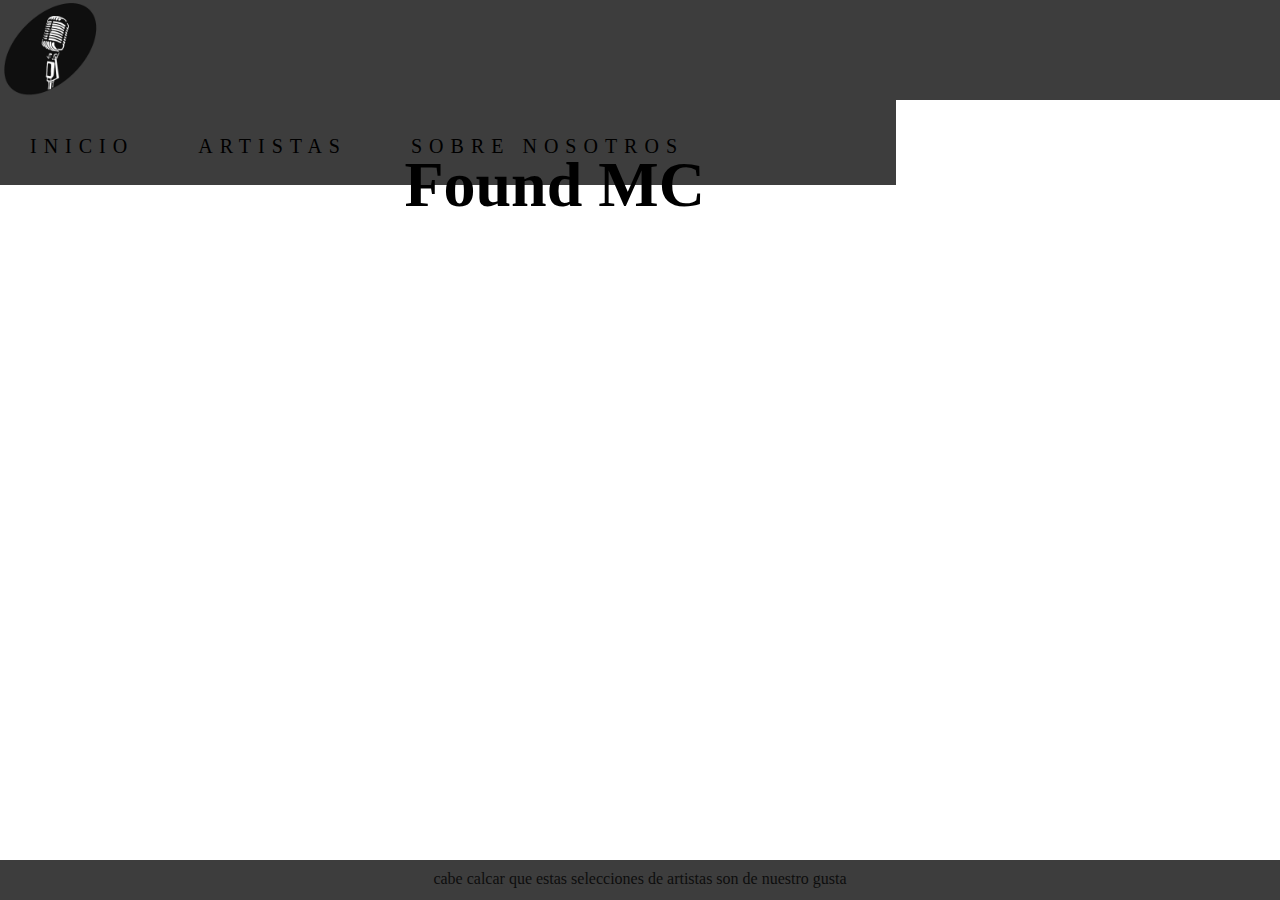
<file: index.html>
<!DOCTYPE html>
<html lang="en">
<head>
    <meta charset="UTF-8">
    <meta http-equiv="X-UA-Compatible" content="IE=edge">
    <meta name="viewport" content="width=device-width, initial-scale=1.0">   
    <title>FoundMC</title>
    <link href="https://cdn.jsdelivr.net/npm/bootstrap@5.1.3/dist/css/bootstrap.min.css" rel="stylesheet" integrity="sha384-1BmE4kWBq78iYhFldvKuhfTAU6auU8tT94WrHftjDbrCEXSU1oBoqyl2QvZ6jIW3" crossorigin="anonymous">

    <link rel="stylesheet" href="/estilos/estilos.css">
    
</head>
<body>
<header class="header">
  <div class="recuadro">
    <div id="logo">
      <img src="/imagenes/mic.png" alt="image"width="100"height="100">
   </div>    
 <nav class="nav">   
    <ul >
        <li><a href="index.html">inicio</a>
        </li>
        <li><a href="html/artistas.html" class="enlace_art">artistas</a>
        </li>
        <li><a href="html/sobre_nosotros.html" class="enlace_sb">sobre nosotros</a>
        </li>
    </ul>
  </nav>
</div> 
</header>

    <div class="titulo">
        <h1 >
           Found MC
        </h1>
    </div>

  <footer class="footer"> 
    <div class="texto_footer">
        <p> cabe calcar que estas selecciones de artistas son de nuestro gusta</p>
    </div>
  </footer>
  <script src="https://cdn.jsdelivr.net/npm/@popperjs/core@2.10.2/dist/umd/popper.min.js" integrity="sha384-7+zCNj/IqJ95wo16oMtfsKbZ9ccEh31eOz1HGyDuCQ6wgnyJNSYdrPa03rtR1zdB" crossorigin="anonymous"></script>
<script src="https://cdn.jsdelivr.net/npm/bootstrap@5.1.3/dist/js/bootstrap.min.js" integrity="sha384-QJHtvGhmr9XOIpI6YVutG+2QOK9T+ZnN4kzFN1RtK3zEFEIsxhlmWl5/YESvpZ13" crossorigin="anonymous"></script>
</body>
</html>
</file>
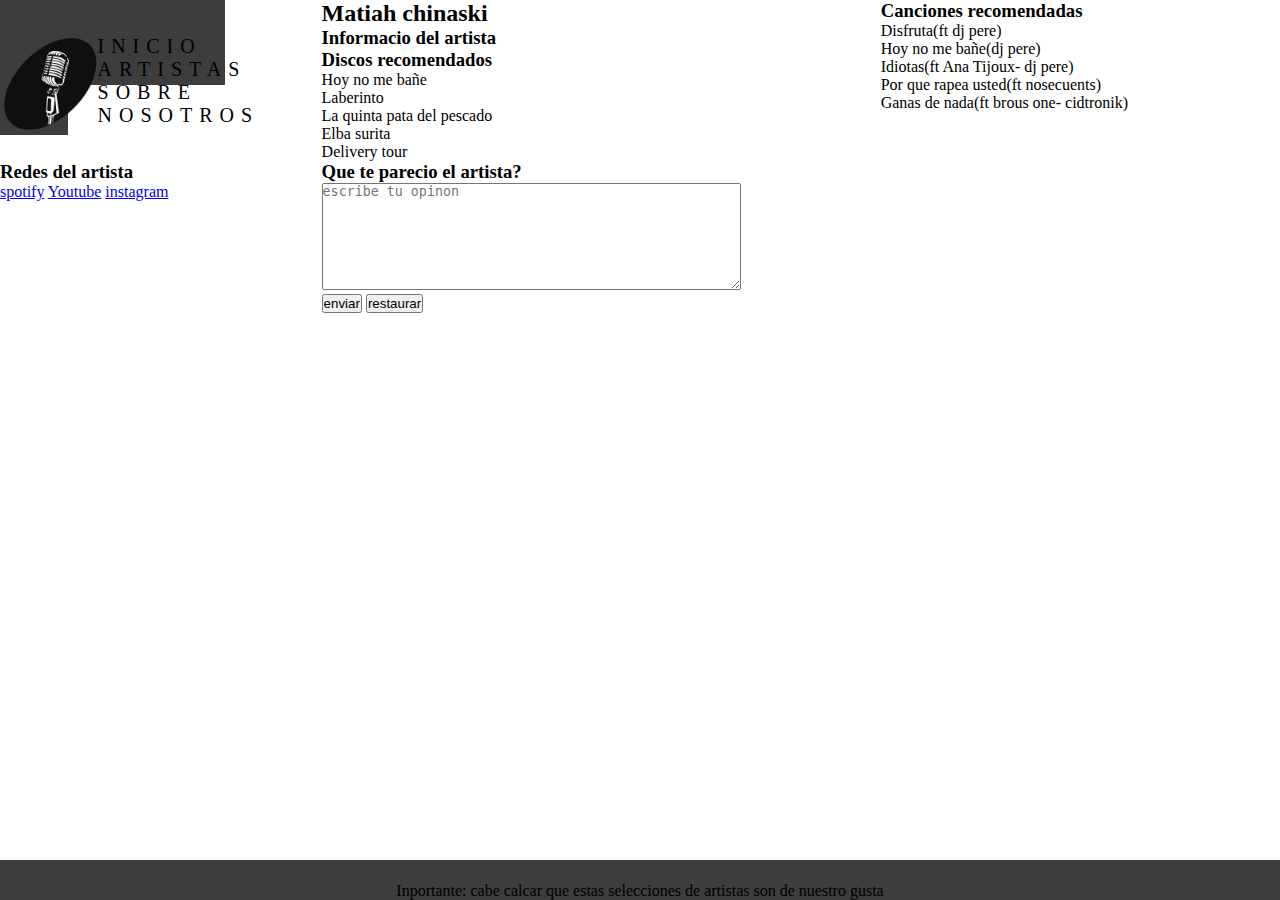
<file: html/artista1.html>
<!DOCTYPE html>
<html lang="en">
<head>
    <meta charset="UTF-8">
    <meta http-equiv="X-UA-Compatible" content="IE=edge">
    <meta name="viewport" content="width=device-width, initial-scale=1.0">
    <link rel="stylesheet" href="../estilos/estilos.css">
    <title>matiah chinaski</title>
</head>
<body>
   
    <header>
        
        <nav >
            <div id="logo">
                <img src="/imagenes/mic.png" alt="image"width="100"height="100">
            </div>
          <div>
            <ul id="nav">
                <li><a href="../index.html">inicio</a></li>
                <li><a href="artistas.html">artistas</a></li>
                <li><a href="sobre_nosotros.html">sobre nosotros</a></li>
            </ul>
        </div>
     </nav>
    
</header>

     <section>        
         <div >
             <h2>Matiah chinaski</h2>
         </div>
         <h3>Informacio del artista</h3>

         <article>
            <div class="discos">
             <ul> 
                 <h3>Discos recomendados</h3>
                 <il><p>Hoy no me bañe</p></il>
                 <il><p>Laberinto</p></il>
                 <il><p>La quinta pata del pescado</p></il>
                 <il><p>Elba surita</p></il>
                 <il><p>Delivery tour</p></il>
             </ul>
            </div>                
         </article>   
     </section >   

     <article >
        <div class="canciones">
         <ul>
             <h3>Canciones recomendadas</h3>
             <il><p>Disfruta(ft dj pere)</p></il>             
             <il><p>Hoy no me bañe(dj pere)</p></il> 
             <il><p>Idiotas(ft Ana Tijoux- dj pere)</p></il>
             <il><p>Por que rapea usted(ft nosecuents)</p></il>
             <il><p>Ganas de nada(ft brous one- cidtronik)</p></il>
         </ul>
        </div>
     </article>
     
     <article>
      <div  class="redes">
         <h3>Redes del artista</h3>
         <ol>
             <il><a href="https://open.spotify.com/artist/5vuvIhz2SwFX9sA976g49F?si=CrtrsOiEThWkC9oYPCO1Qg" target="_blank">spotify</a></il>
             <il><a href="https://www.youtube.com/channel/UCgD-j-68kIEqJZsIWEhKD3A/featured"target="_blank">Youtube</a></il>
             <il><a href="https://www.instagram.com/fortunato_el_fontanero/?hl=es-la" target="_blank">instagram</a></il>
         </ol>
      </div>
     </article>

     <form >
      <div class="opinion">
        <ul>
            <span>
                <h3>Que te parecio el artista?</h3>
            </span>
            <div>
                <textarea name="opinion" placeholder="escribe tu opinon" cols="50" rows="7"></textarea>    
            </div>
          <label for="enviar">
            <input type="submit" value="enviar">
          </label>
          <label for="restaurar">
            <input type="reset" value="restaurar">
          </label>
        </ul>
     </div>
    </form>
    <br>

    <footer class="footer">
        <div>
            <p> Inportante: cabe calcar que estas selecciones de artistas son de nuestro gusta</p>
        </div>
    </footer>
    
</body>
</html>
</file>
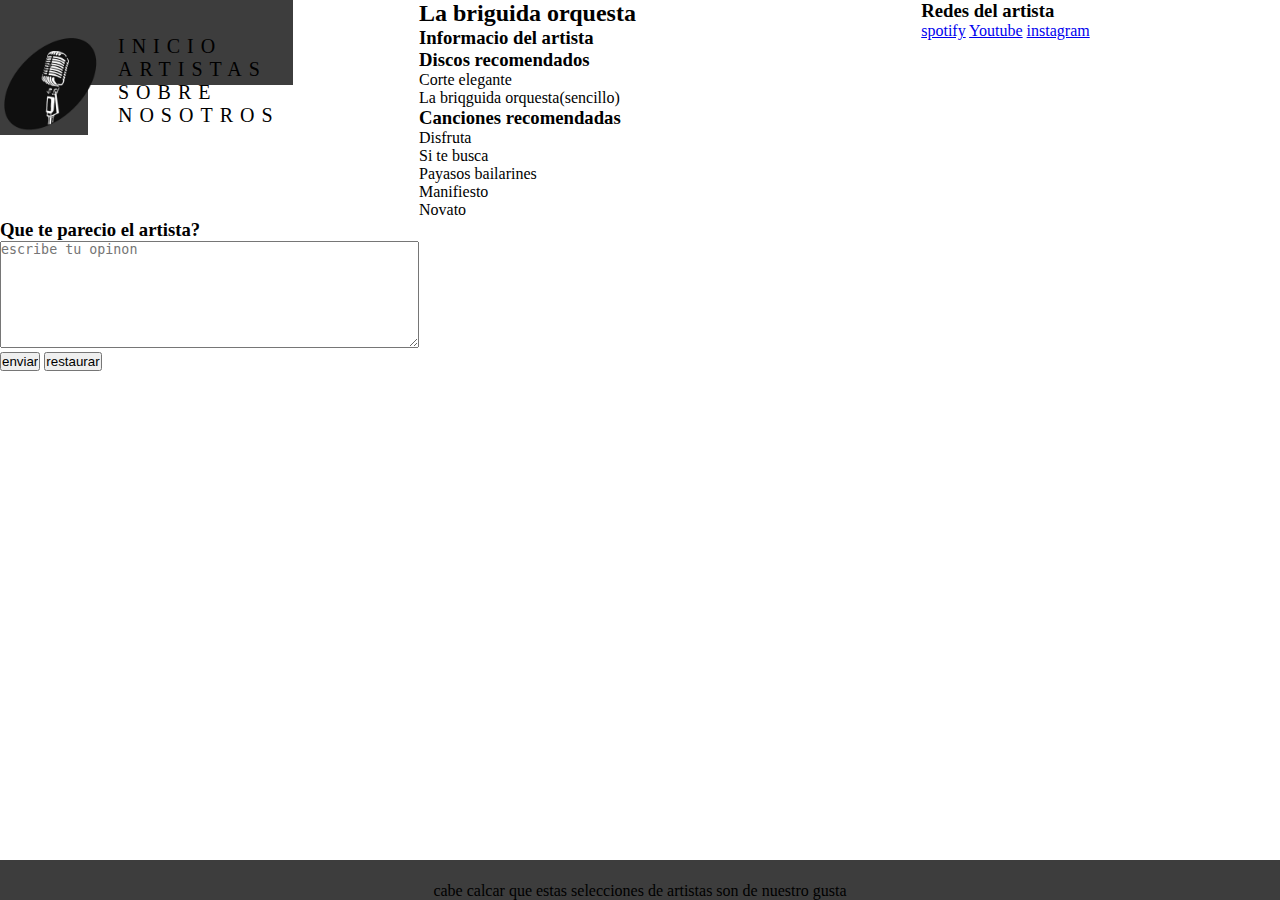
<file: html/artista2.html>
<!DOCTYPE html>
<html lang="en">
<head>
    <meta charset="UTF-8">
    <meta http-equiv="X-UA-Compatible" content="IE=edge">
    <meta name="viewport" content="width=device-width, initial-scale=1.0">
    <link rel="stylesheet" href="/estilos/estilos.css">
    <title>la briguida orquesta</title>
</head>
<body>
    <header>        
        <nav >
            <div id="logo">
                <img src="/imagenes/mic.png" alt="image"width="100"height="100">
            </div>
          <div>
            <ul id="nav">
                <li><a href="../index.html">inicio</a></li>
                <li><a href="artistas.html">artistas</a></li>
                <li><a href="sobre_nosotros.html">sobre nosotros</a></li>
            </ul>
        </div>
     </nav>    
 </header>

 <section>             
        <div>
            <h2>La briguida orquesta</h2>
        </div>
        <h3>Informacio del artista</h3>

        <article>
         <div class="discos">
            <ul> 
                <h3>Discos recomendados</h3>
                <il><p>Corte elegante</p></il>
                <il><p>La briqguida orquesta(sencillo)</p></il>    
            </ul>
         </div>             
        </article>

  <article>
       <div class="canciones">
         <ul>
            <h3>Canciones recomendadas</h3>
            <il><p>Disfruta</p></il>             
            <il><p>Si te busca</p></il> 
            <il><p>Payasos bailarines</p></il>
            <il><p>Manifiesto</p></il>
            <il><p>Novato</p></il>
         </ul>
       </div>
   </article>
 </section >
    
 <article>
     <div class="redes">
       <h3>Redes del artista</h3>
       <ol>
         <il><a href="https://open.spotify.com/artist/4XbPmAuePPr3JhIoN6WNGP?si=aHqy9niHR_K6gR5T3gtNXQ" target="_blank">spotify</a></il>
         <il><a href="https://www.youtube.com/channel/UCYwMsfMygLAvPNupWnugpyQ"target="_blank">Youtube</a></il>
         <il><a href="https://www.instagram.com/labrigidaorquesta/?hl=es-la" target="_blank">instagram</a></il>
       </ol>
      </div>
 </article>
    
 <form >
    <div class="opinion">
      <ul>
          <span>
              <h3>Que te parecio el artista?</h3>
          </span>
          <div>
              <textarea name="opinion" placeholder="escribe tu opinon" cols="50" rows="7"></textarea>    
          </div>
        <label for="enviar">
          <input type="submit" value="enviar">
        </label>
        <label for="restaurar">
          <input type="reset" value="restaurar">
        </label>
      </ul>
   </div>
  </form>

 <footer class="footer">
        <div>
            <p> cabe calcar que estas selecciones de artistas son de nuestro gusta</p>
        </div>
 </footer>
    
</body>
</html>
</file>
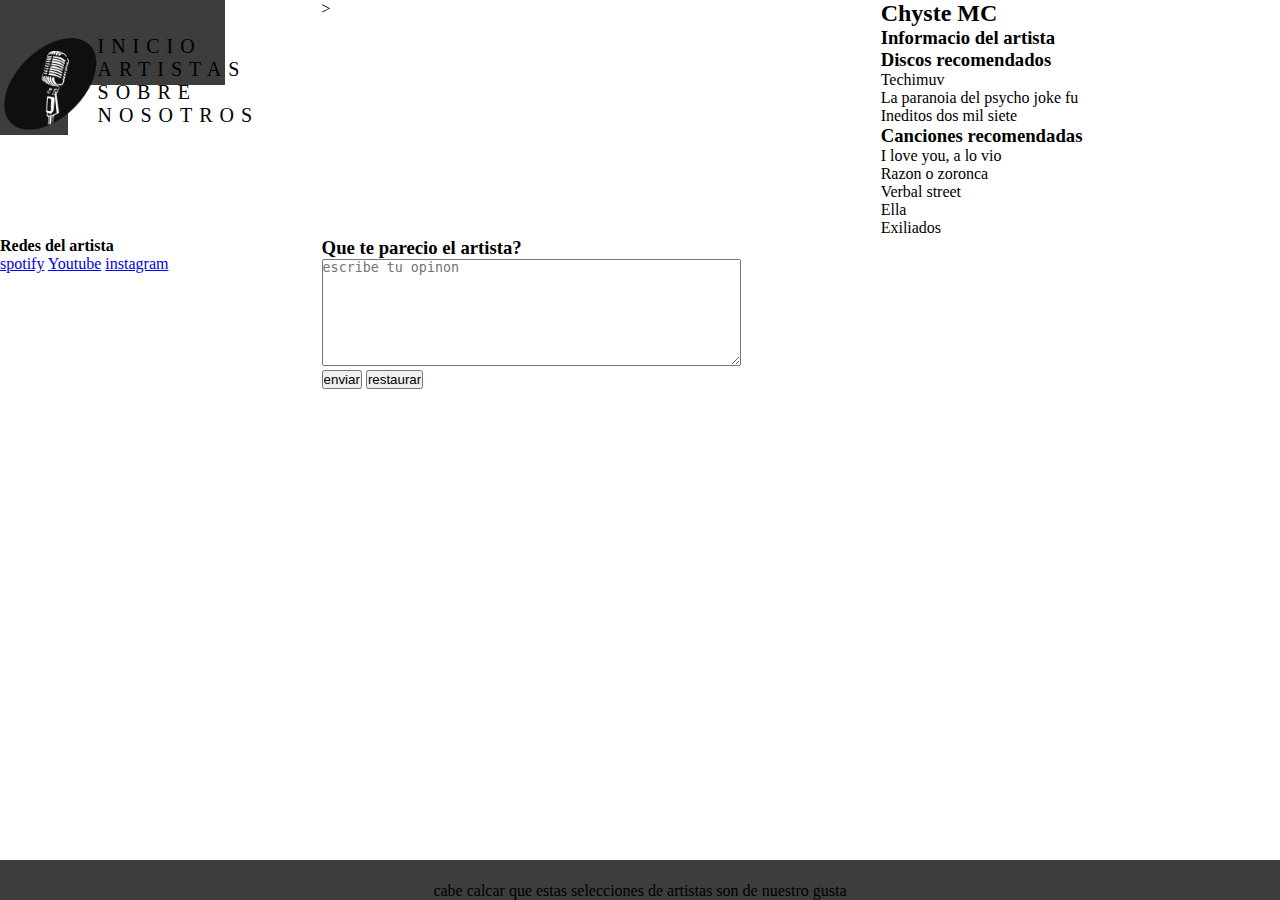
<file: html/artista3.html>
<!DOCTYPE html>
<html lang="en">
<head>
    <meta charset="UTF-8">
    <meta http-equiv="X-UA-Compatible" content="IE=edge">
    <meta name="viewport" content="width=device-width, initial-scale=1.0">
    <link rel="stylesheet" href="/estilos/estilos.css">
    <title>chystemc</title>
</head>
<body>
    <header> 
        <nav>
            <div id="logo">
                <img src="/imagenes/mic.png" alt="image"width="100"height="100">
            </div>
          <div>
            <ul id="nav">
                <li><a href="../index.html">inicio</a></li>
                <li><a href="artistas.html">artistas</a></li>
                <li><a href="sobre_nosotros.html">sobre nosotros</a></li>
            </ul>
        </div>
     </nav>
</header>>

    <section>       
        <div>
            <h2>Chyste MC</h2>
        </div>

        <span><h3>Informacio del artista</h3></span>

        <article>
          <div class="discos">
            <ul> 
                <h3>Discos recomendados</h3>
                <il><p>Techimuv</p></il>
                <il><p>La paranoia del psycho joke fu</p></il>
                <il><p>Ineditos dos mil siete</p></il>
            </ul>
         </div>                    
        </article>  

      <article>
        <div class="canciones">
         <ul>
            <h3>Canciones recomendadas</h3>
            <il><p>I love you, a lo vio</p></il>             
            <il><p>Razon o zoronca</p></il> 
            <il><p>Verbal street</p></il>
            <il><p>Ella</p></il>
            <il><p>Exiliados</p></il>
         </ul>
       </div>
      </article>
    </section >
    
   <article>
    <div class="redes">
       <span><h4>Redes del artista</h4></span>
       <ol>
           <il class="spotify"><a href="https://open.spotify.com/artist/5vuvIhz2SwFX9sA976g49F?si=CrtrsOiEThWkC9oYPCO1Qg" target="_blank">spotify</a></il>
           <il class="youtube"><a href="https://www.youtube.com/channel/UCgD-j-68kIEqJZsIWEhKD3A/featured"target="_blank">Youtube</a></il>
           <il class="instagram"><a href="https://www.instagram.com/fortunato_el_fontanero/?hl=es-la" target="_blank">instagram</a></il>
       </ol>
    </div>
   </article>

   <form >
    <div class="opinion">
      <ul>
          <span>
              <h3>Que te parecio el artista?</h3>
          </span>
          <div>
              <textarea name="opinion" placeholder="escribe tu opinon" cols="50" rows="7"></textarea>    
          </div>
        <label for="enviar">
          <input type="submit" value="enviar">
        </label>
        <label for="restaurar">
          <input type="reset" value="restaurar">
        </label>
      </ul>
   </div>
  </form>

    <footer class="footer">
        <div>
            <p> cabe calcar que estas selecciones de artistas son de nuestro gusta</p>
        </div>
    </footer>
   
</body>
</html>
</file>
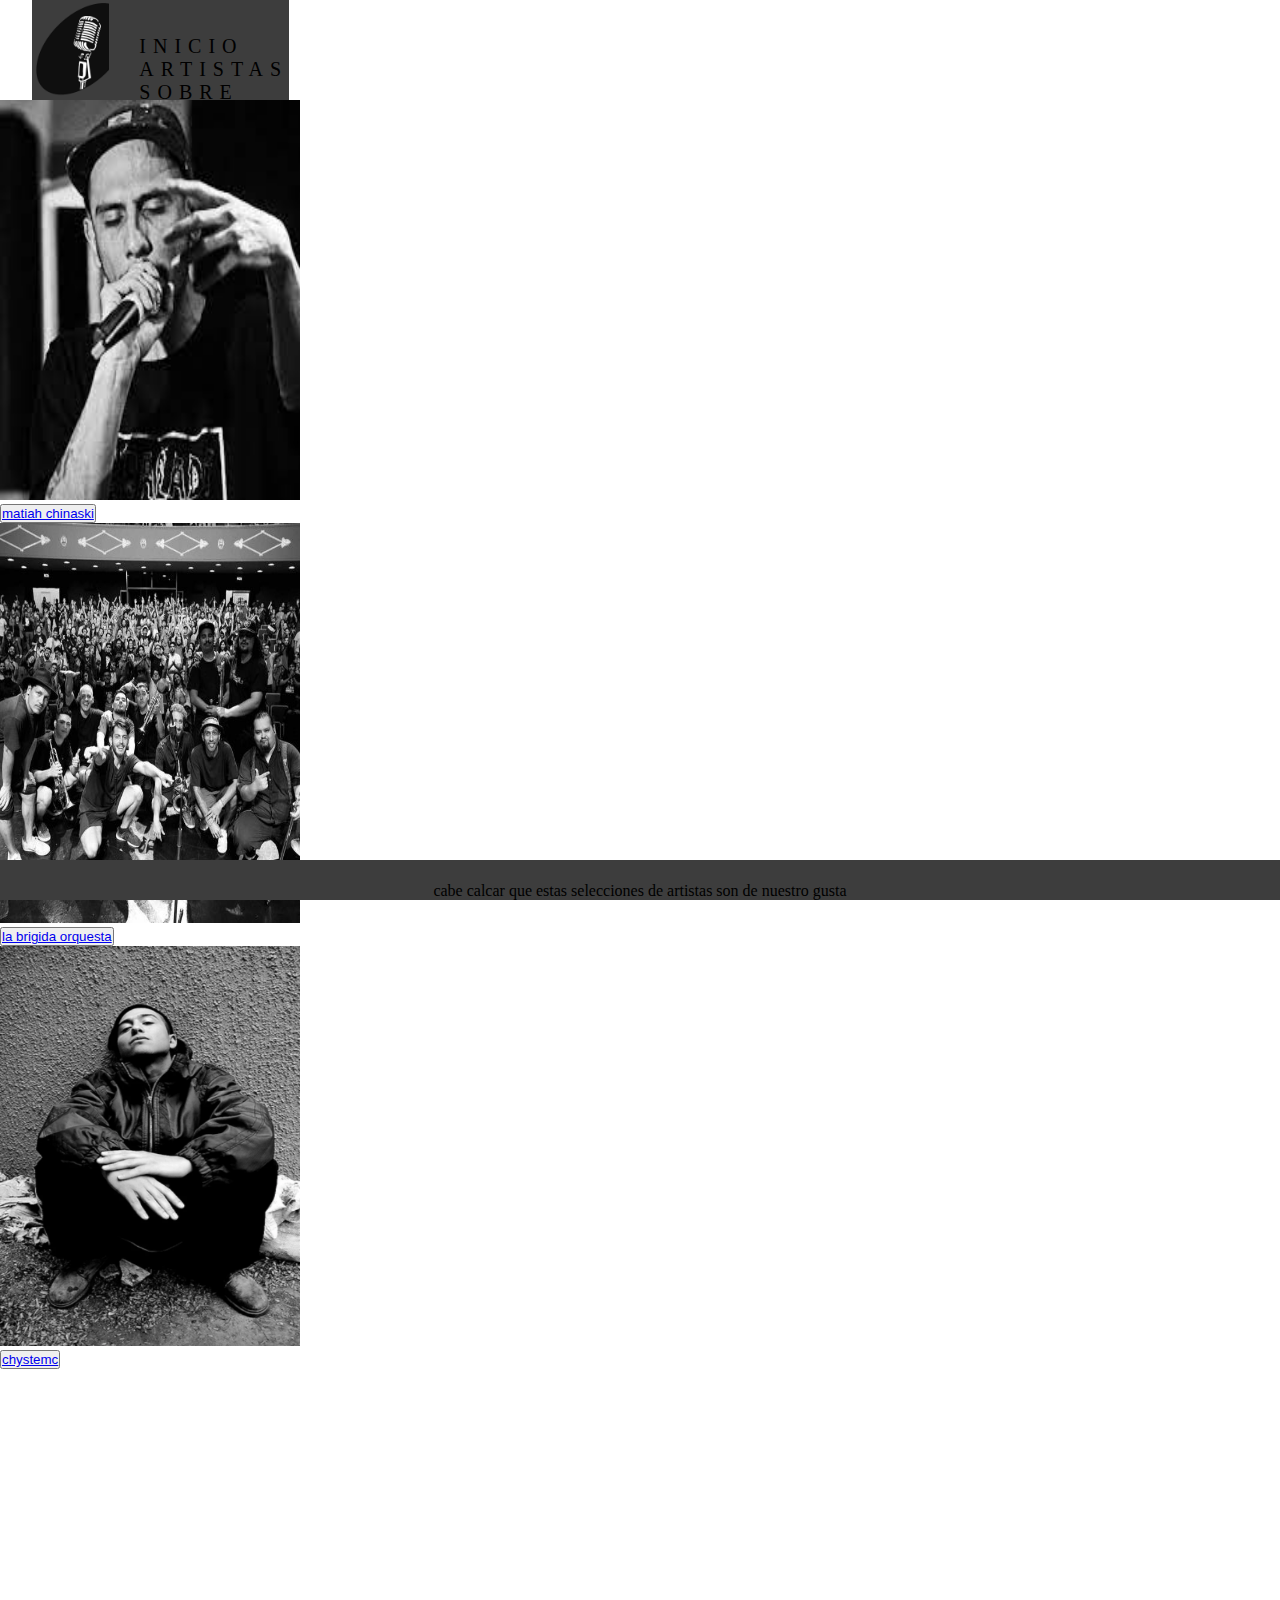
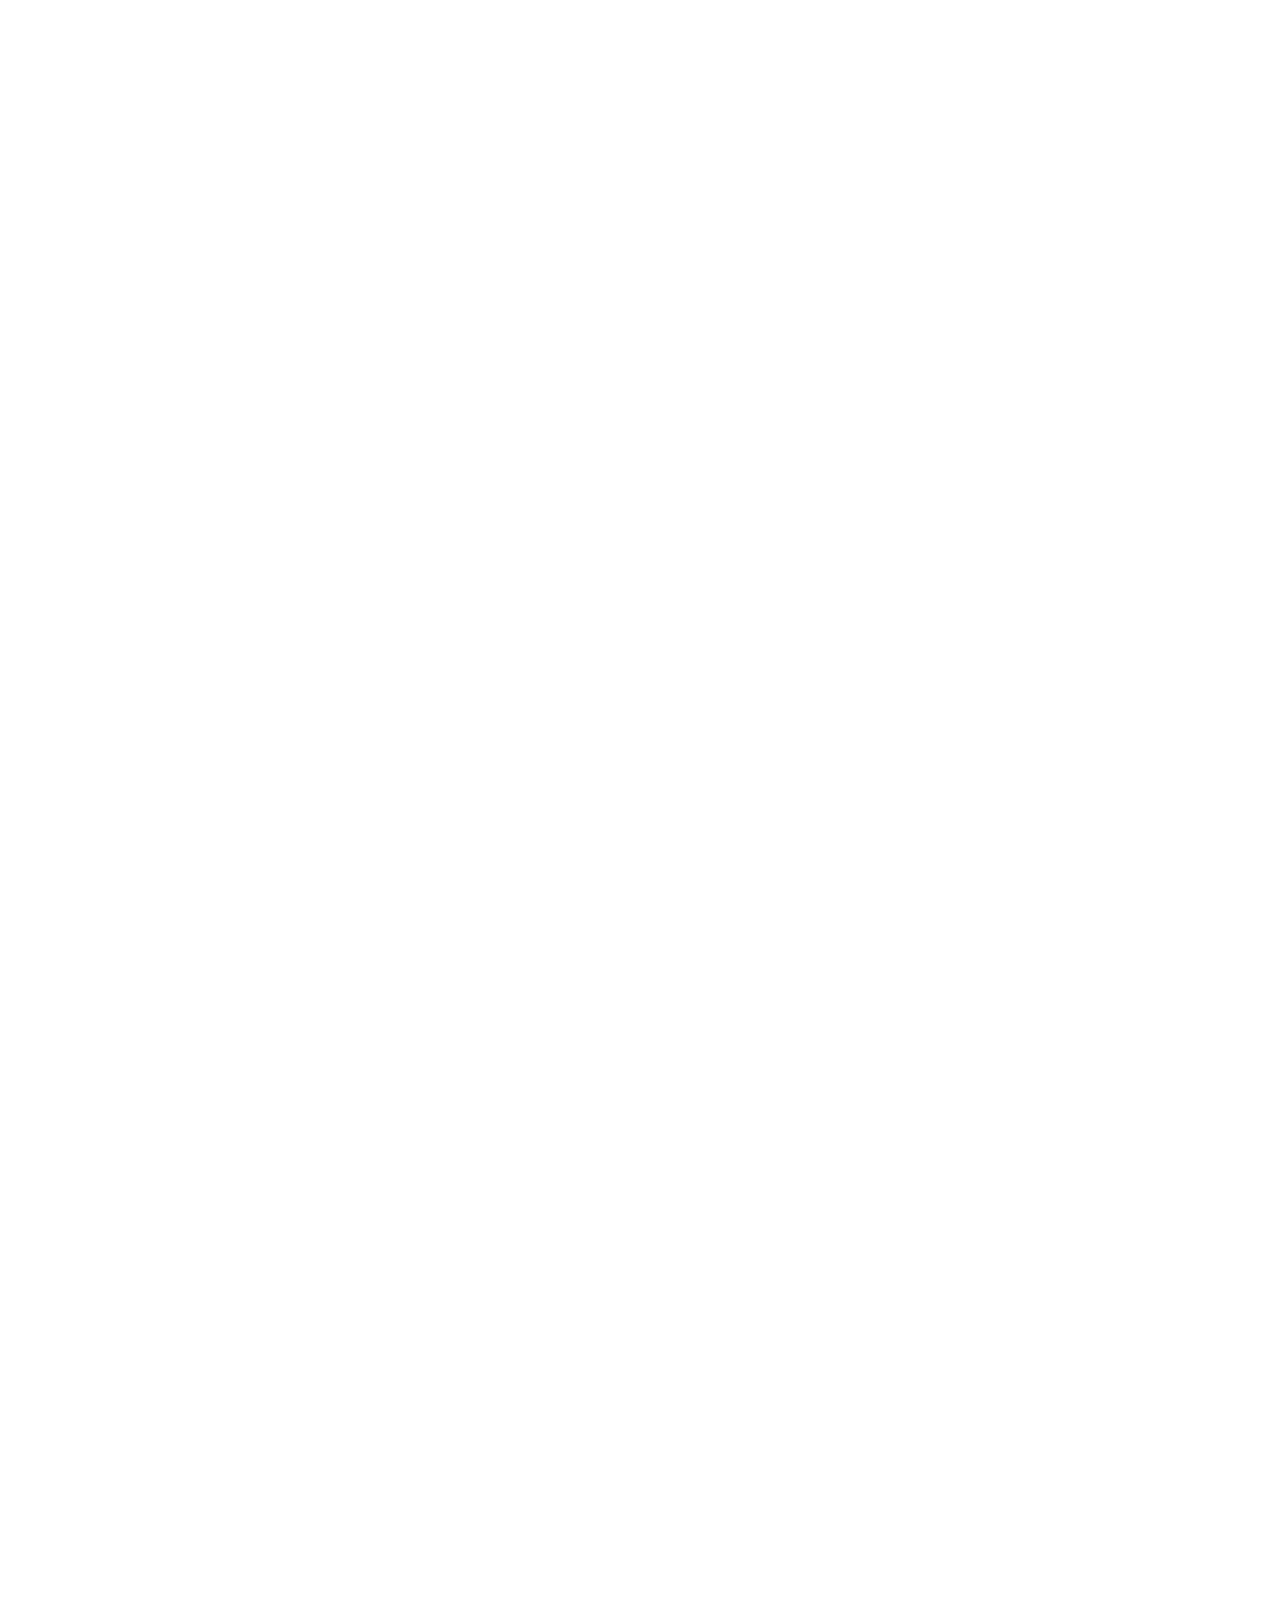
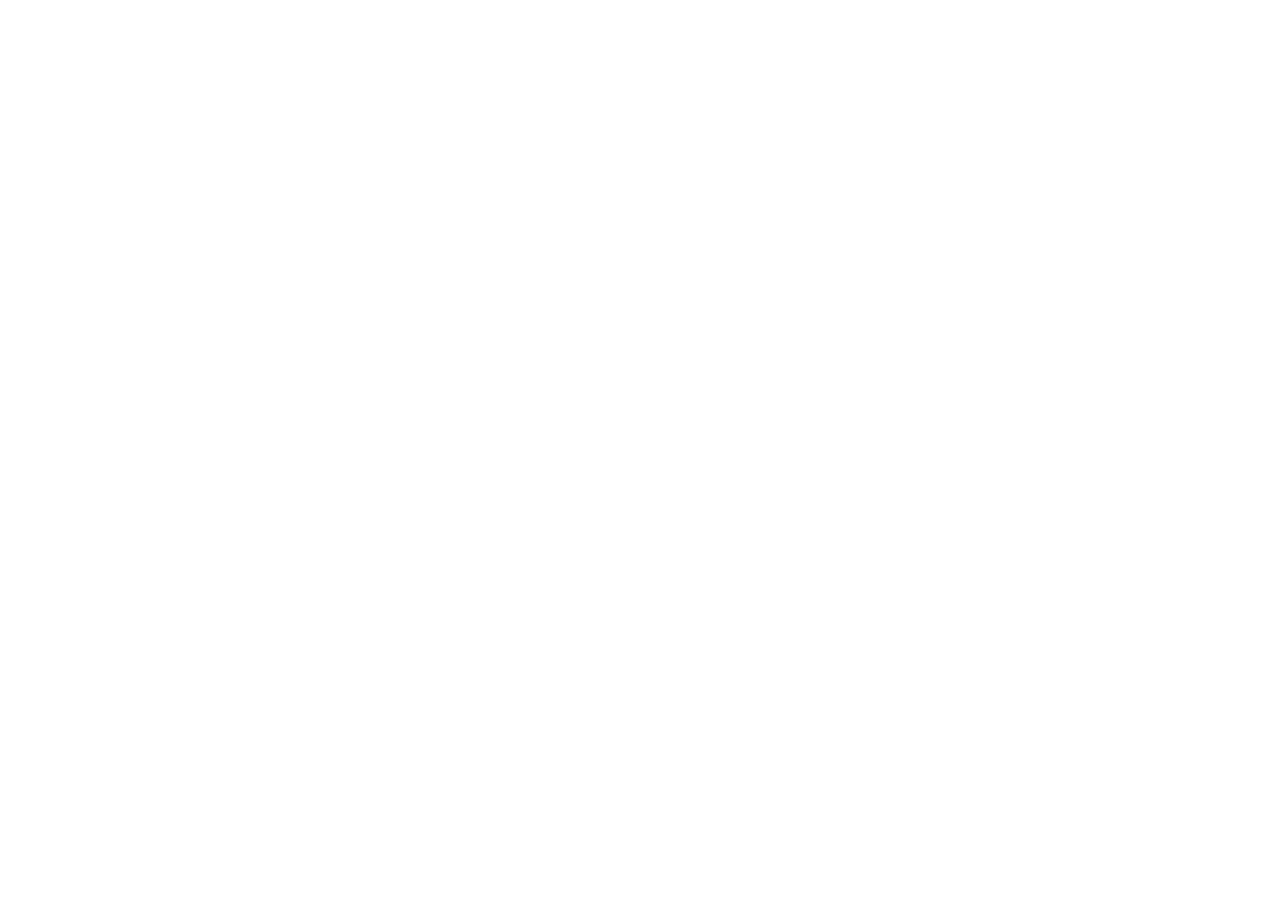
<file: html/artistas.html>
<!DOCTYPE html>
<html lang="en">
<head>
    <meta charset="UTF-8">
    <meta http-equiv="X-UA-Compatible" content="IE=edge">
    <meta name="viewport" content="width=device-width, initial-scale=1.0">
    <link rel="stylesheet" href="/estilos/estilos.css">
    <title>artistas</title>
</head>
<body>  
 <div class="container">
    
    <header>      
        <div class="recaudro"> 
            <div id="logo">
              <img src="/imagenes/mic.png" alt="image"width="100"height="100">
           </div> 
    <nav id="nav">   
            <ul>
                <li><a href="../index.html">inicio</a></li>
                <li><a href="artistas.html">artistas</a></li>
                <li><a href="sobre_nosotros.html">sobre nosotros</a></li>
            </ul>
      </nav>
</header>

    <main> 
    <div class="artistas">
        <div class="artistas1">
            <div>
                <img src="../imagenes/matiahchinaski.jpg" alt="image"width="300" height="400">
            </div>
            <button>
                <a href="artista1.html">matiah chinaski</a>
            </button>
        </div>
      
        <div class="artistas2">
            <div >
                <img src="../imagenes/labrigida.jpg" alt="image"width="300"height="400">
            </div>
            <button>
                <a href="artista2.html">la brigida orquesta</a>
            </button>
        </div>
       
        <div class="artistas3" >
            <div>
                <img src="../imagenes/chystemv.jpg" alt="image"width="300"height="400">
            </div>
            <button>
                <a href="artista3.html">chystemc</a>
            </button>
        </div>
      </div>      
    </main>

     <footer class="footer">
        <div>
            <p> cabe calcar que estas selecciones de artistas son de nuestro gusta</p>
        </div>
    </footer>
</div>
    
</body>
</html>
</file>
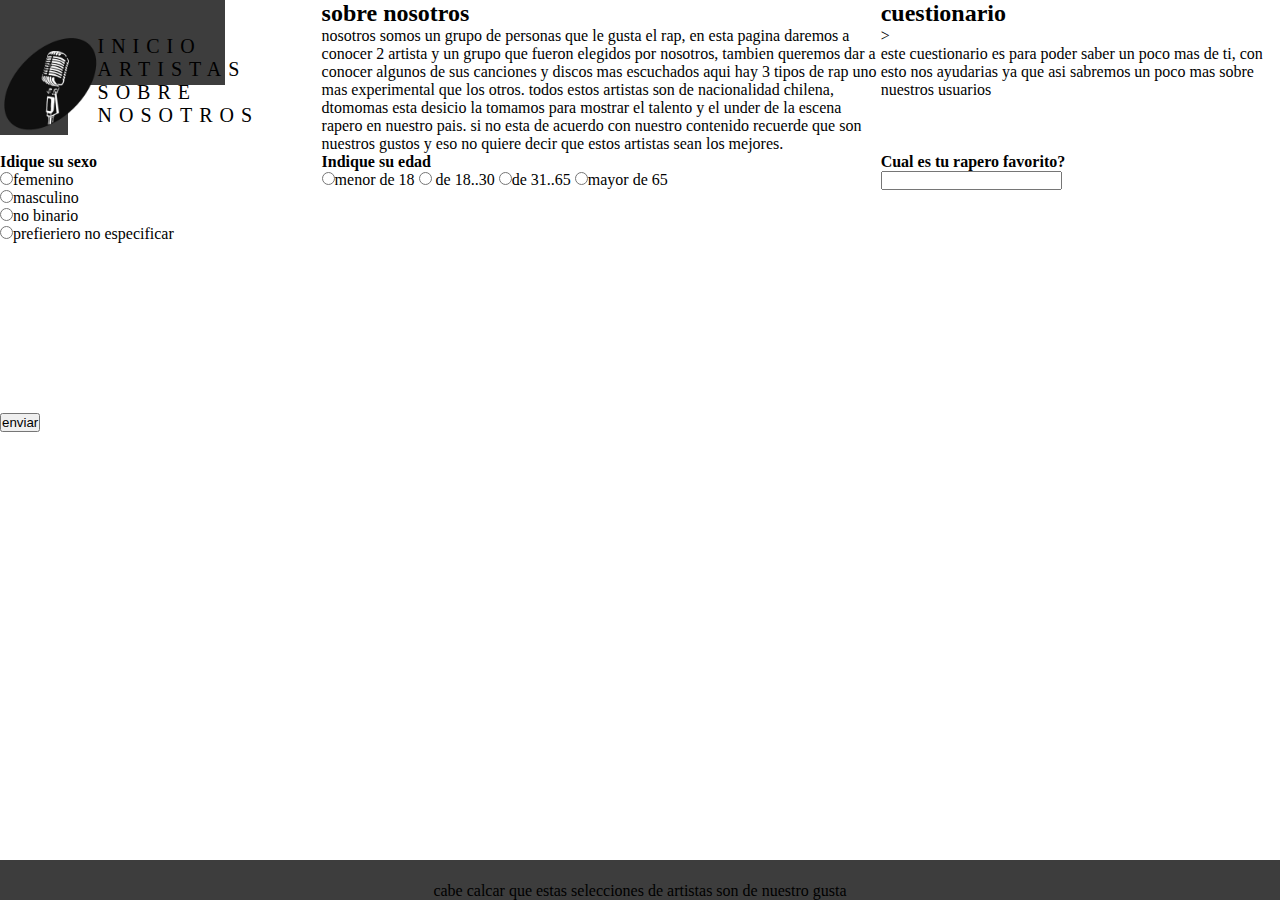
<file: html/sobre_nosotros.html>
<!DOCTYPE html>
<html lang="en">
<head>
    <meta charset="UTF-8">
    <meta http-equiv="X-UA-Compatible" content="IE=edge">
    <meta name="viewport" content="width=device-width, initial-scale=1.0">
    <link rel="stylesheet" href="/estilos/estilos.css">
    <title>sobre nosotros</title>
</head>
<body>
      <header> 
            <nav >
                <div id="logo">
                    <img src="/imagenes/mic.png" alt="image"width="100"height="100">
                </div>
              <div>
                <ul id="nav">
                    <li><a href="../index.html">inicio</a></li>
                    <li><a href="artistas.html">artistas</a></li>
                    <li><a href="sobre_nosotros.html">sobre nosotros</a></li>
                </ul>
            </div>
         </nav>   
    </header>

    <section>
        <div class="section_titulo">
            <h2>sobre nosotros</h2>

            <div class="section_texto">
                <p>
                    nosotros somos un grupo de personas que le gusta el rap,
                    en esta pagina daremos a conocer 2 artista y un grupo que 
                    fueron elegidos por nosotros, tambien queremos dar a conocer 
                    algunos de sus canciones y discos mas escuchados
                    aqui hay 3 tipos de rap uno mas experimental que los otros.

                    todos estos artistas son de nacionalidad chilena, dtomomas esta 
                    desicio la tomamos para mostrar el talento y el under de la escena
                    rapero en nuestro pais.

                    si no esta de acuerdo con nuestro contenido recuerde que son
                    nuestros gustos y eso no quiere decir que estos artistas sean 
                    los mejores.
            
                </p>
            </div>
        </div>
    </section>

    <div class="cuestionario"> 
        <h2>cuestionario</h2>>

        <div class="cuestionario_texto">
            <p>
                este cuestionario es para poder saber un poco mas 
                de ti, con esto nos ayudarias ya que asi sabremos
                un poco mas sobre nuestros usuarios
            </p>
      </div>

    </div>

    <form>
         <div class="titulo_formulario"> 
            <h4>Idique su sexo</h4> 
             <ol class="sexo_alternativas">
               <label for="sexo">
                <il><input type="radio" name="sexo">femenino</il>
               </label>
                <br>
              <label for="sexo">
                <il><input type="radio" name="sexo">masculino</il>
              </label> 
                <br>
              <label for="sexo"> 
                <il><input type="radio"name="sexo">no binario</il>
              </label>
                <br>
              <label for="sexo">
                <il><input type="radio"name="sexo">prefieriero no especificar</il>
              </label>
             </ol>     
         </div>

        </form>

         <form action="#" method="get">
             <div class="edad">
             <h4>Indique su edad</h4>
                 <ol>
                    <label for="edad">
                     <il><input type="radio"name="edad">menor de 18</il>
                    </label>
                    <label for="edad">
                     <il><input type="radio"name="edad"> de 18..30</il>  
                    </label>
                    <label for="edad">                
                     <il><input type="radio"name="edad">de 31..65</il>
                    </label>
                    <label for="edad">
                     <il><input type="radio"name="edad">mayor de 65</il>
                    </label>
                 </ol>
             </div>
        </form>
        
        <div class="rapero_favorito"> 
            <span> 
                <h4>
                    Cual es tu rapero favorito?
                </h4>
            </span> 
            <input type="text"id="rapero favorito" name="rapero favorito">
         </div>

         <form>
          <div class="boton_enviar">  
            <a href="html/artistas.html">
             <button type="submit">enviar</button>
            </a>
          </div>
        </form>

        
         <!-- <div class="boton_enviar">
             <input type="submit">
         </div> -->

    <footer class="footer">
        <div>
            <p> cabe calcar que estas selecciones de artistas son de nuestro gusta</p>
        </div>
    </footer>


    
</body>
</html>
</file>
<file: estilos/estilos.css>
*{
    padding: 0%;
    margin: 0%;
}
/* body{
    
    background-color:#a7e2e3;
    margin-bottom: 1%;
    margin-left: 0%;
    margin-right: 0%;
    margin-top: 0%;
    color:#050505;      
}

/* header{
    background-color:#3E5F5B;
} */

/* .footer{
    margin-top: 0px; 
    background:#3E5F5B;
    color:#000000 ;
    position: fixed;
    width: 100%;
    bottom: 0px;
    height: 40px;
    left: 0%;
    text-align: center;   
}  */

/* #logo{
    float: left;
} */



/* #nav{
    list-style-type: none;
    text-decoration: none;
    height: 100px;
    margin-left:40% ;
    margin-top: 0%;
        
}


header nav ul li a:link,a:visited{
    text-align: center;
    text-decoration: none;
    text-decoration: none;
   color: #000000;
    float: left;
    margin: 20px;
    font-size: 20px;
    padding-top: 20px;     
       
} */

/* sobre nosotros */
/* 
.titulo {
    color: #000000;
    text-align: center;
    font-size: xx-large;

}

.opinionartista{
    position: relative;

    width: 50px;
    height: 15px;
    margin-top: 0;
}

section{
    margin-left: 20px;
}

.section_titulo{
    color: #000000;
    padding: 5px;
    margin-bottom: 0%;
}

.section_texto{
    padding: 1px 50px ;
    margin: 10px;
    color: #000000;
}

.cuestionario{
    margin-left: 30px;
    color: #000000;
}

.cuestionario_texto{
    margin-left: 30px;
    color: #000000;
    padding: 5px;
}

.titulo_formulario{
    margin-left: 30px;
    color: #000000;
}

.sexo_alternativas{
    padding: 10px;
    margin-top: 10px;
}

.edad{
    padding: 10px;
    margin-left: 30px;
    color:#000000;
    
}
 
.eded ol li input{
 margin: 5px;
 padding: 0%;
}

.rapero_favorito{
      margin: 1px;
      margin-left: 15px;
      padding: 10px;
      color: #000000;
}

.boton_enviar{
    margin-top: 10px;
    margin-left:150px;
    margin-bottom: 10px;
   color: #000000;
}

/* .artistas */
/* .artistas{
    display: flex;
    flex-direction: column;
    flex-direction: row;
    justify-content: space-around;
    
             
}

.artista1{
    padding: 10px;  
    margin: 10px;    

}

.artista2{
    padding: 10px;
    margin: 10px; 

}

.artista3{
    padding: 10px;
    margin: 10px; 

} */


/* artistas 1 2 y 3*/

/* .opinion{
    margin: 10px;
    padding: 5px;
}

.redes {
    padding: 5px;
    margin: 1px;
    margin-left: 50px;
   
}

.redes span h3{
    margin: 1px;
    margin-left: 10px;
    padding: 0%;
}


    /* TAMANO ESCRITORIO */

@media screen and (max-width: 1920px){
    body{ 
    display: grid;
    grid-template-columns:  0.6fr 1.4fr 1fr;
    grid-template-rows:  1fr 1.7fr 0.3fr;
    

    grid-template-areas:
    
    "header header header"
    ". titulo ."
    "footer footer footer"
    ;  
  
   

    }
   
    /* INDEX */

    /* HEADER(NAV Y LOGO) */

    .header{
        grid-area: header;
        max-width: 100%;
        height: 100px;
        background-color: hsl(0, 0%, 24%);

    }
    .recaudro{
        grid-area: header;
        width: 80%;
        height: 100px;
        background-color: hsl(0, 0%, 24%);
        margin: auto;
        display: flex;

    }
    #logo{
        grid-area: nav;
        width: 30%;
        height: 100px;
        background: hsl(0, 0%, 24%);
        box-sizing: border-box;
             
    }
    nav {
        background-color: hsl(0, 0%, 24%);
        grid-area: nav;
        display: flex;
        justify-content: space-between;
        width: 70%;
        height: 50px;
        padding-top: 35px;
        
    }
    nav ul li{
        display: inline-block;

    }
    nav ul li a{
        color: black;
        display: block;
        font-size: 20px;
        text-decoration:none;
        text-transform: uppercase;
        padding: 0px 30px; 
        letter-spacing: 7px;

    }
    nav ul li a:hover{
        color: rgb(169, 169, 169);
        background: rgb(75, 75, 75);
        transition: all 0.4s;
        border-radius: 6px;
        
    }
       /* TITULO Y CENTYRADO DE PAGINA */
    
    .titulo{
        grid-area: titulo;
        display: flex;
        flex-direction: column;
        justify-content: center;
        align-items: center;
        font-size: xx-large;
    }
    .titulo h1{
        grid-area: titulo;
        padding: 0 auto;
        
    }

        /* FOOTER DE LA PAGINNA */
    .footer{
        background-color: hsl(0, 0%, 24%);
        grid-area: footer;
        display: flex;
        justify-content: center;
        align-items: flex-end;
        margin-top: px;
        width:100%;
        position: fixed;
        width: 100%;
        bottom: 0px;
        height: 40px;
        left: 0%;
    }
    .texto_footer{
        grid-area: footer;
        flex-direction: row;
        color:rgb(13, 13, 13) ;   
    }
     .texto_footer:hover{
        color: rgb(255, 246, 246);
        background: rgb(75, 75, 75);
        transition: all 0.2s;
        border-top: 6px;

     }

     .texto_footer p{
         margin: 3% 0%;
     }     
         
    
} 
  @media screen and (max-width: 768px){
    body{
      display: grid;
      grid-template-columns: 0.5fr 1.8fr;
      grid-template-rows: 1fr 2.4fr 0.2fr;
      grid-template-areas: 

    "header header"
    ".titulo"
    "footer footer"
      
      ;     
    }
    .header{
        grid-area: header;
        width: 768px;
    }
    .logo{
        grid-area: header;

    }
    nav{
        grid-area: header;
        display: flex;
        flex-direction: row;
       flex-wrap: nowrap;
        justify-content: space-evenly;
        align-items: flex-end;
        margin-top: 30px;
    }
     nav ul li a{
        font-size: 15px;
       
     }
     
     nav ul li a:hover{
        border-radius: 8px;
        

    }
    
    .titulo{
        display: flex;
        justify-content: center;
        margin-top: 100px;
    }
    
}

    

    /* TAMANO CELULAR */

@media screen and (max-width: 480px) {
    body{
        display: grid;
        grid-template-columns: 0.4fr 1fr ;
        grid-template-rows: 3.5fr 0.2fr;
        grid-template-areas: none
        
    "header titulo"
    "heder footer"
   
        ;  
    }

    .header{
        grid-area: header;
        width: 120px;
        height: 850px;
        display: flex;
        padding: 0 20px;
    }

    .logo{
        grid-area: header;
       justify-content: flex-start;
       
    }
    .logo img{
        border-bottom: 10px solid white;
        float:left ;
        width: 100px;
    }
    
    .nav{
        grid-area: header;
        text-transform: uppercase;
        display: flex;
        flex-direction: column;
        justify-content: space-evenly;
        align-items: center;
        margin: 300px -100px ;
      }
    .nav ul li{
        display: inline-block;
        padding: 50px 0px;
        margin: 20px 20px;
    }

    .nav ul li a{
        letter-spacing: 5px;

   }
   .nav ul li a:hover{
       transform: scaleX(3px);
       border-top: white;
       font-size: 5px;

   }

   .titulo{
       grid-area: titulo;
       display: flex;
   }
   .titulo h1{
       

   }

   .footer{
       grid-area: footer;
       font-display: flex;
       justify-content: center;
   }
   .texto_footer{
       font-size: small;
       color: rgb(0, 0, 0);
   }
   .texto_footer :hover{
       transition: all 0.2s;
       color: aliceblue;
       border-radius: 3px rgb(149, 149, 149);

   }
}
</file>
